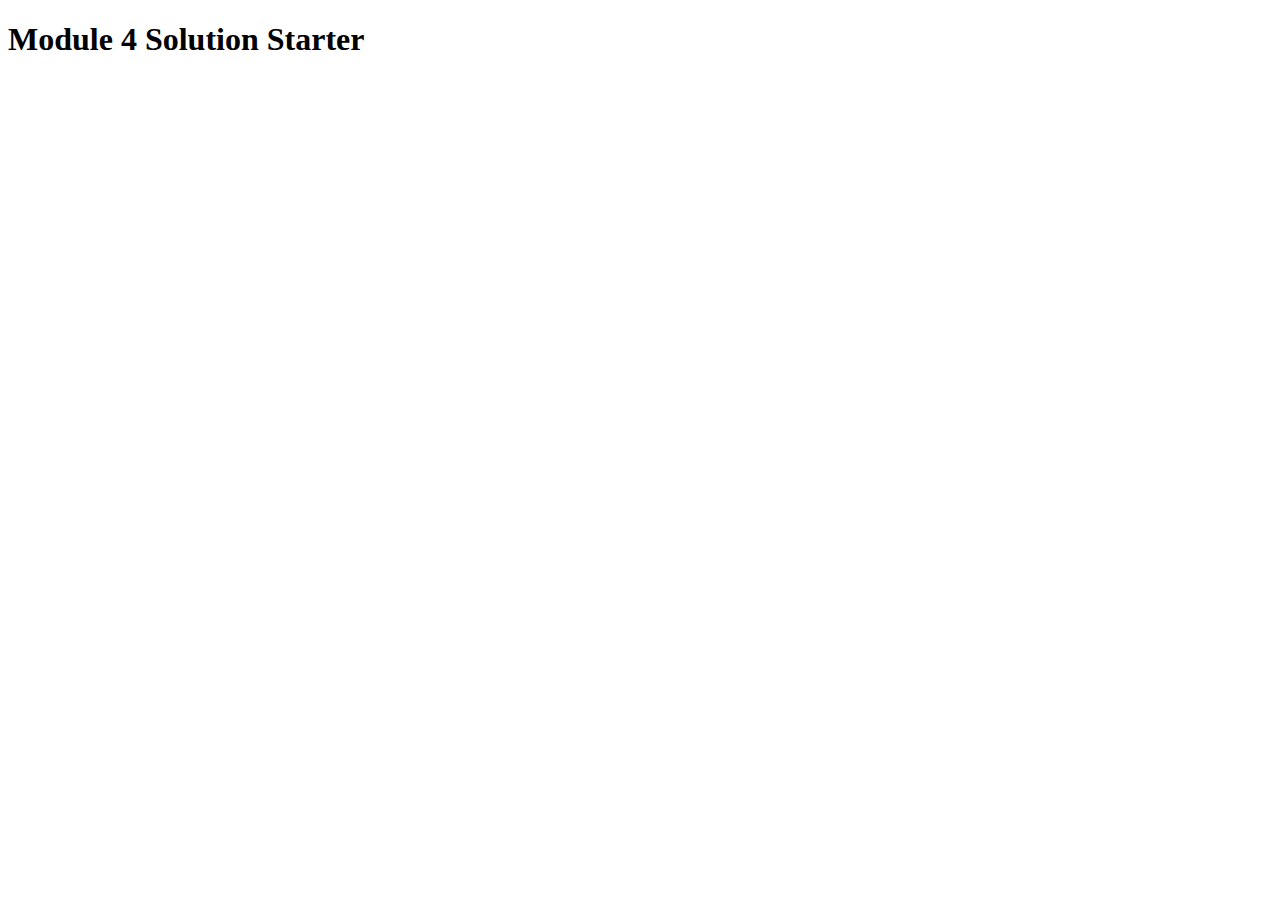
<file: site/module4_assignment/index.html>
<!DOCTYPE html>
<html>
<head>
  <meta charset="utf-8">
  <title>Module 4 Solution Starter</title>
  <script>
    var names = []; // DO NOT REMOVE
  </script>
  <script src="SpeakHello.js"></script>
  <script src="SpeakGoodBye.js"></script>
  <script src="script.js"></script>
</head>
<body>
  <h1>Module 4 Solution Starter</h1>
</body>
</html>
</file>
